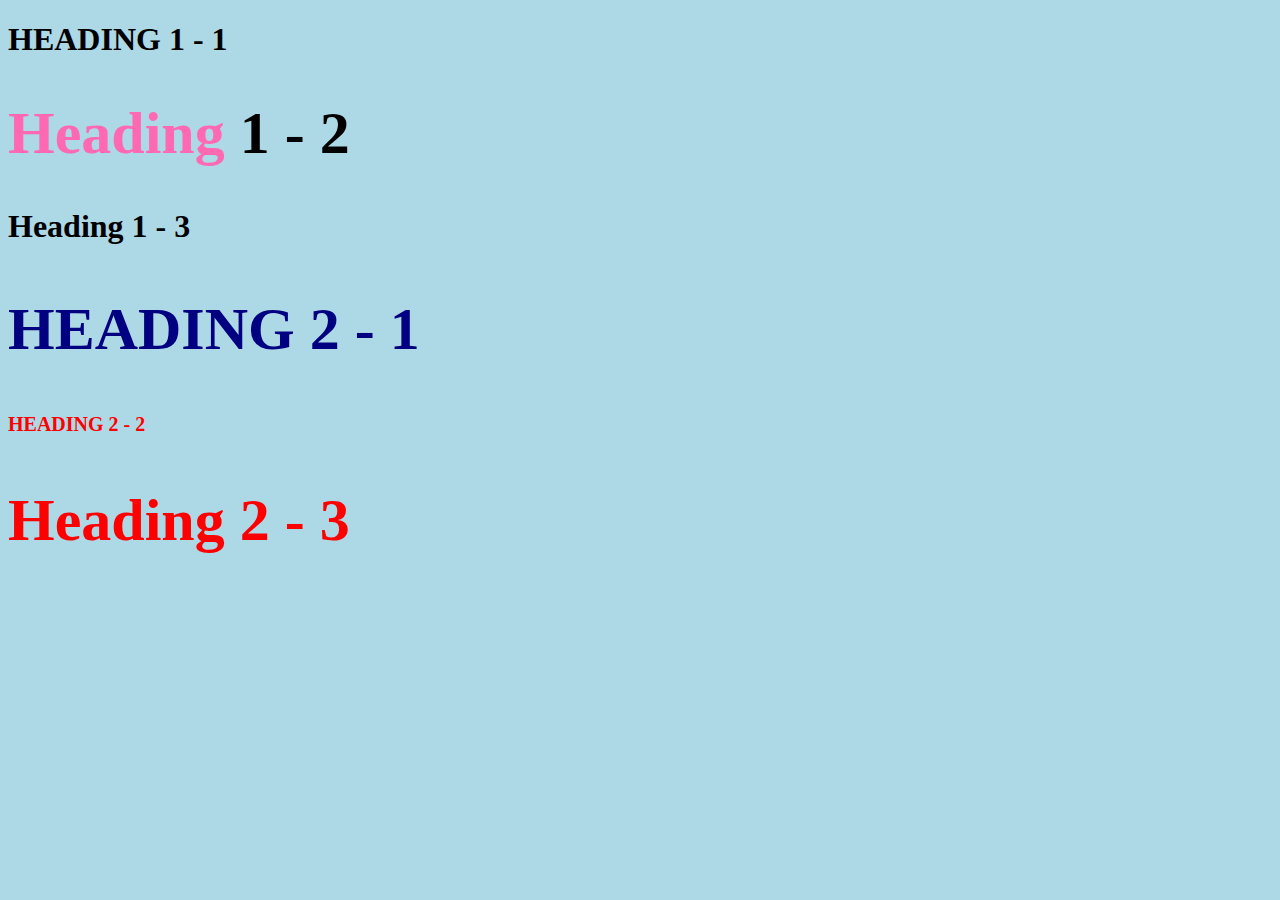
<file: style-test.html>
<!DOCTYPE html>
<html>
<head>
	<title>Style test</title>
	<link rel="stylesheet" type="text/css" href="CSS/test.css">
</head>
<body>

	<h1 class= uppercase>Heading 1 - 1</h1>
	<h1 class="big"><span>Heading</span> 1 - 2</h1>
	<h1>Heading 1 - 3</h1>
	<h2 class="big uppercase">Heading 2 - 1</h2>
	<h2 class= uppercase>Heading 2 - 2</h2>
	<h2 class="big">Heading 2 - 3</h2>

</body>
</html>
</file>
<file: CSS/test.css>
body{
	background-color	: lightblue;
}
<style type="text/css">
h1{
	font-size: 30px;
	color: #101e7b;
	font-family: clash grotesk;
	font-weight: 100;
}
h2{
	color: red;
	font-size: 20px;

}
.big{
	font-size: 60px;
}
.uppercase{
	text-transform: uppercase;
}
.big.uppercase{
	color: navy;
}
h1 span{
	color: hotpink;
}
</style>
</file>
